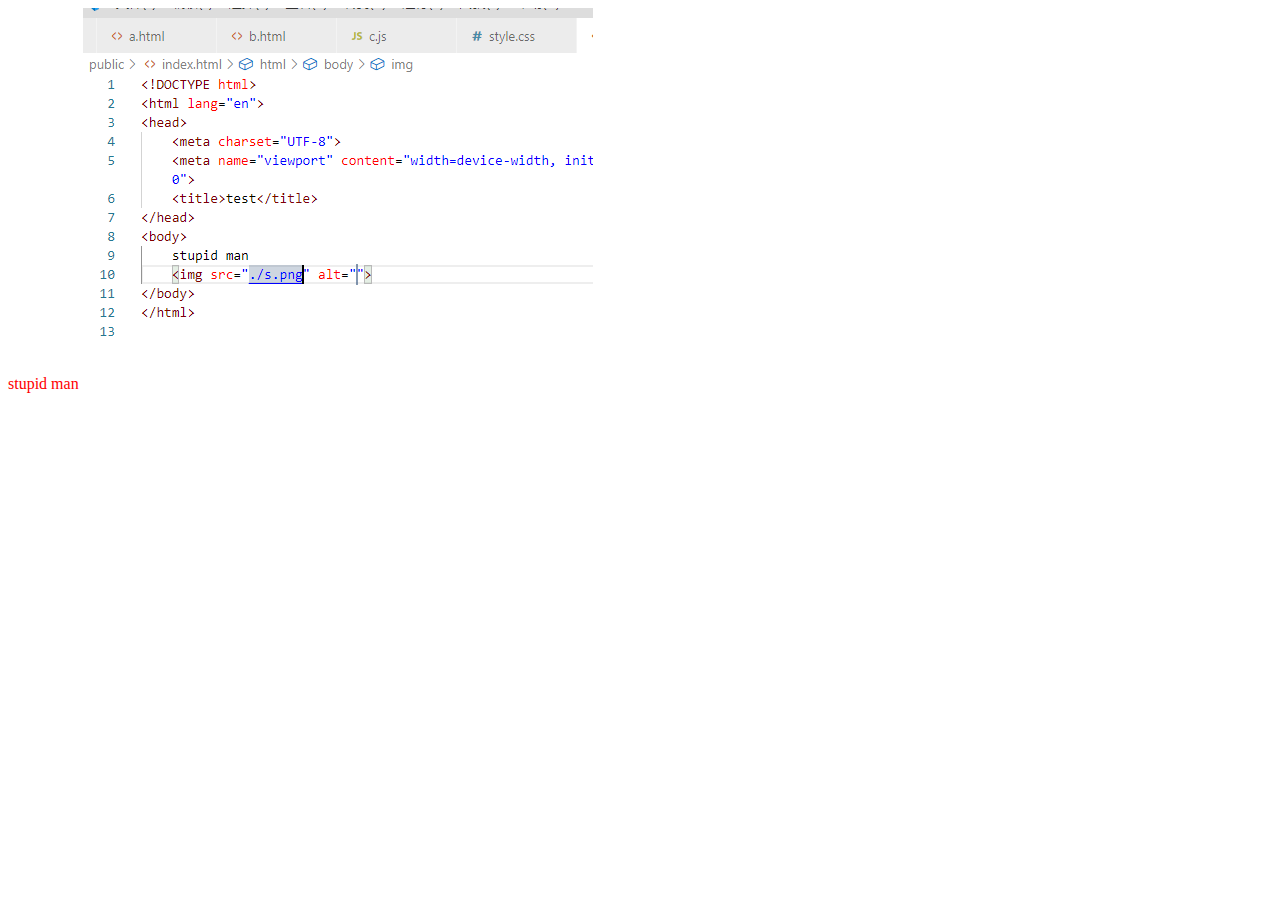
<file: public/index.html>
<!DOCTYPE html>
<html lang="en">
<head>
    <meta charset="UTF-8">
    <meta name="viewport" content="width=device-width, initial-scale=1.0">
    <title>test</title>
    <link rel="stylesheet" href="./style.css">
</head>
<body>
    stupid man
    <img src="./s.png" alt="">
    <script src="./main.js"></script>
</body>
</html>
</file>
<file: public/style.css>
body{
    color:red
}
img{
    max-width: 100%;
    max-height: 100%;
}
</file>
